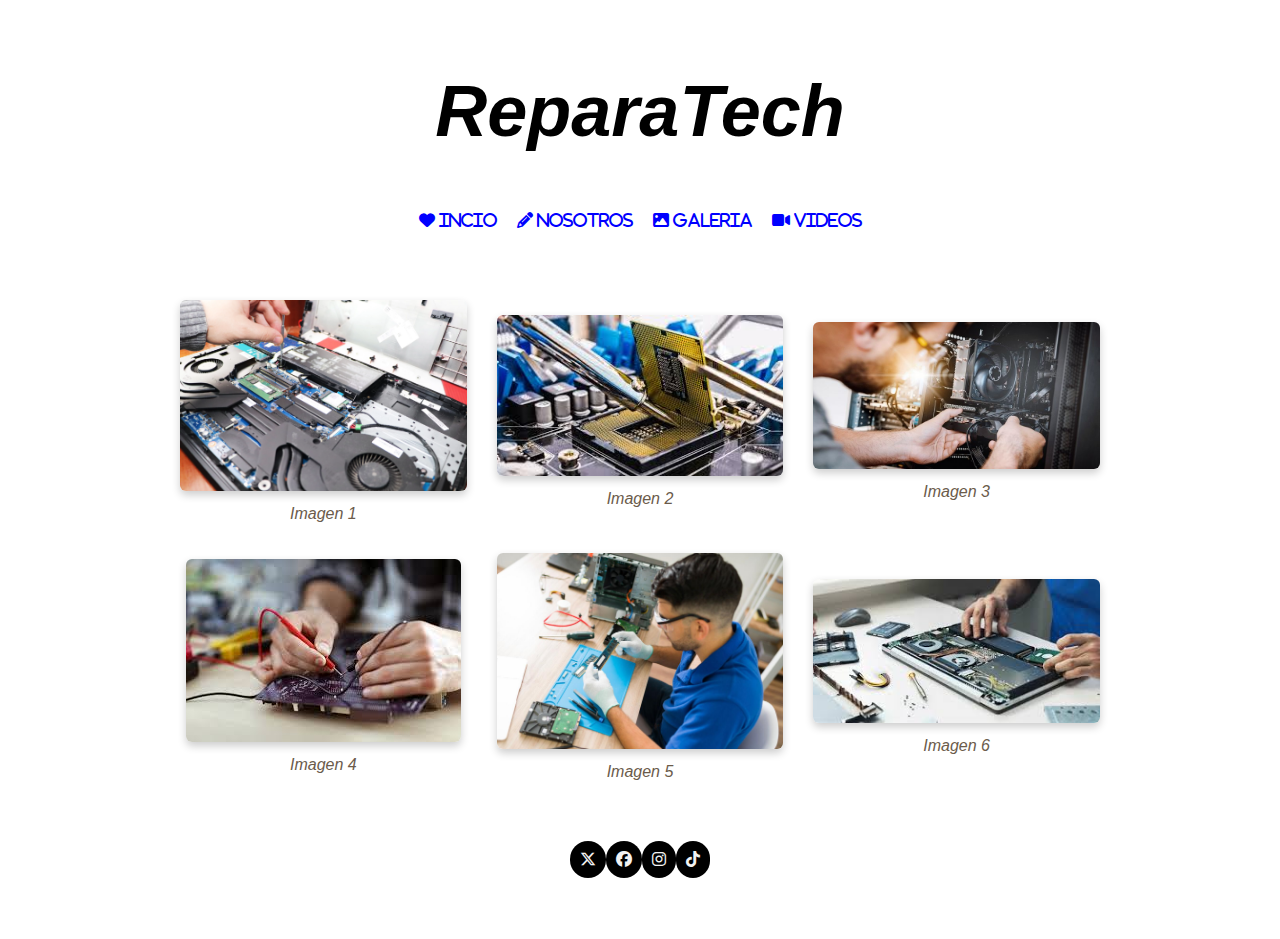
<file: galeria.html>
<!DOCTYPE html>
<html lang="en">
<head>
    <meta charset="UTF-8">
    <meta name="viewport" content="width=device-width, initial-scale=1.0">
    <link rel="stylesheet" href="estilo3.css">
    <link rel="shortcut icon" href="favicon.ico" type="image/x-icon">
    <link rel="stylesheet" href="https://cdnjs.cloudflare.com/ajax/libs/font-awesome/6.7.2/css/all.min.css">
    <link rel="shortcut icon" href="img/icono.png" type="image/x-icon">

    <title>ReparaTech</title>
</head>
<body id="quienessomos">
    <div id="contenedor">
        <header>
            <h1>ReparaTech</h1>
        </header>
        <nav>
            <ul id="menu">
                <li><a href="index.html"><i class="fa-solid fa-heart"> INCIO</i></a></li>
                <li><a href="quienessomos.html"><i class="fa-solid fa-pencil"> NOSOTROS</i></i></a></li>
                <li><a href="galeria.html"><i class="fa-solid fa-image"> GALERIA</i></i></a></li>
                <li><a href="videos.html"><i class="fa-solid fa-video"> VIDEOS</i></a></li>
            </ul>
        </nav>
        <main>
            <aside>
             <div class="foto">
                <img src="img/img1.webp" alt="">
                <p>Imagen 1</p>
             </div>
             <div class="foto">
                <img src="img/img2.jpg" alt="">
                <p>Imagen 2</p>
             </div>
             <div class="foto">
                <img src="img/img3.jpg" alt="">
                <p>Imagen 3</p>
             </div>
             <div class="foto">
                <img src="img/img4.jpg" alt="">
                <p>Imagen 4</p>
             </div>
             <div class="foto">
                <img src="img/img5.jpg" alt="">
                <p>Imagen 5</p>
             </div>
             <div class="foto">
                <img src="img/img6.jpg" alt="">
                <p>Imagen 6</p>
             </div>
             </aside>
        </main>
        <footer>
             <nav>
                <ul id="redes">
                    <li><a href=""><i class="fa-brands fa-x-twitter"></i></a></li>
                    <li><a href=""><i class="fa-brands fa-facebook"></i></a></li>
                    <li><a href=""><i class="fa-brands fa-instagram"></i></a></li>
                    <li><a href=""><i class="fa-brands fa-tiktok"></i></a></li>
                </ul>
            </nav>
        </footer>
    </div>
</body>

</html>
</file>
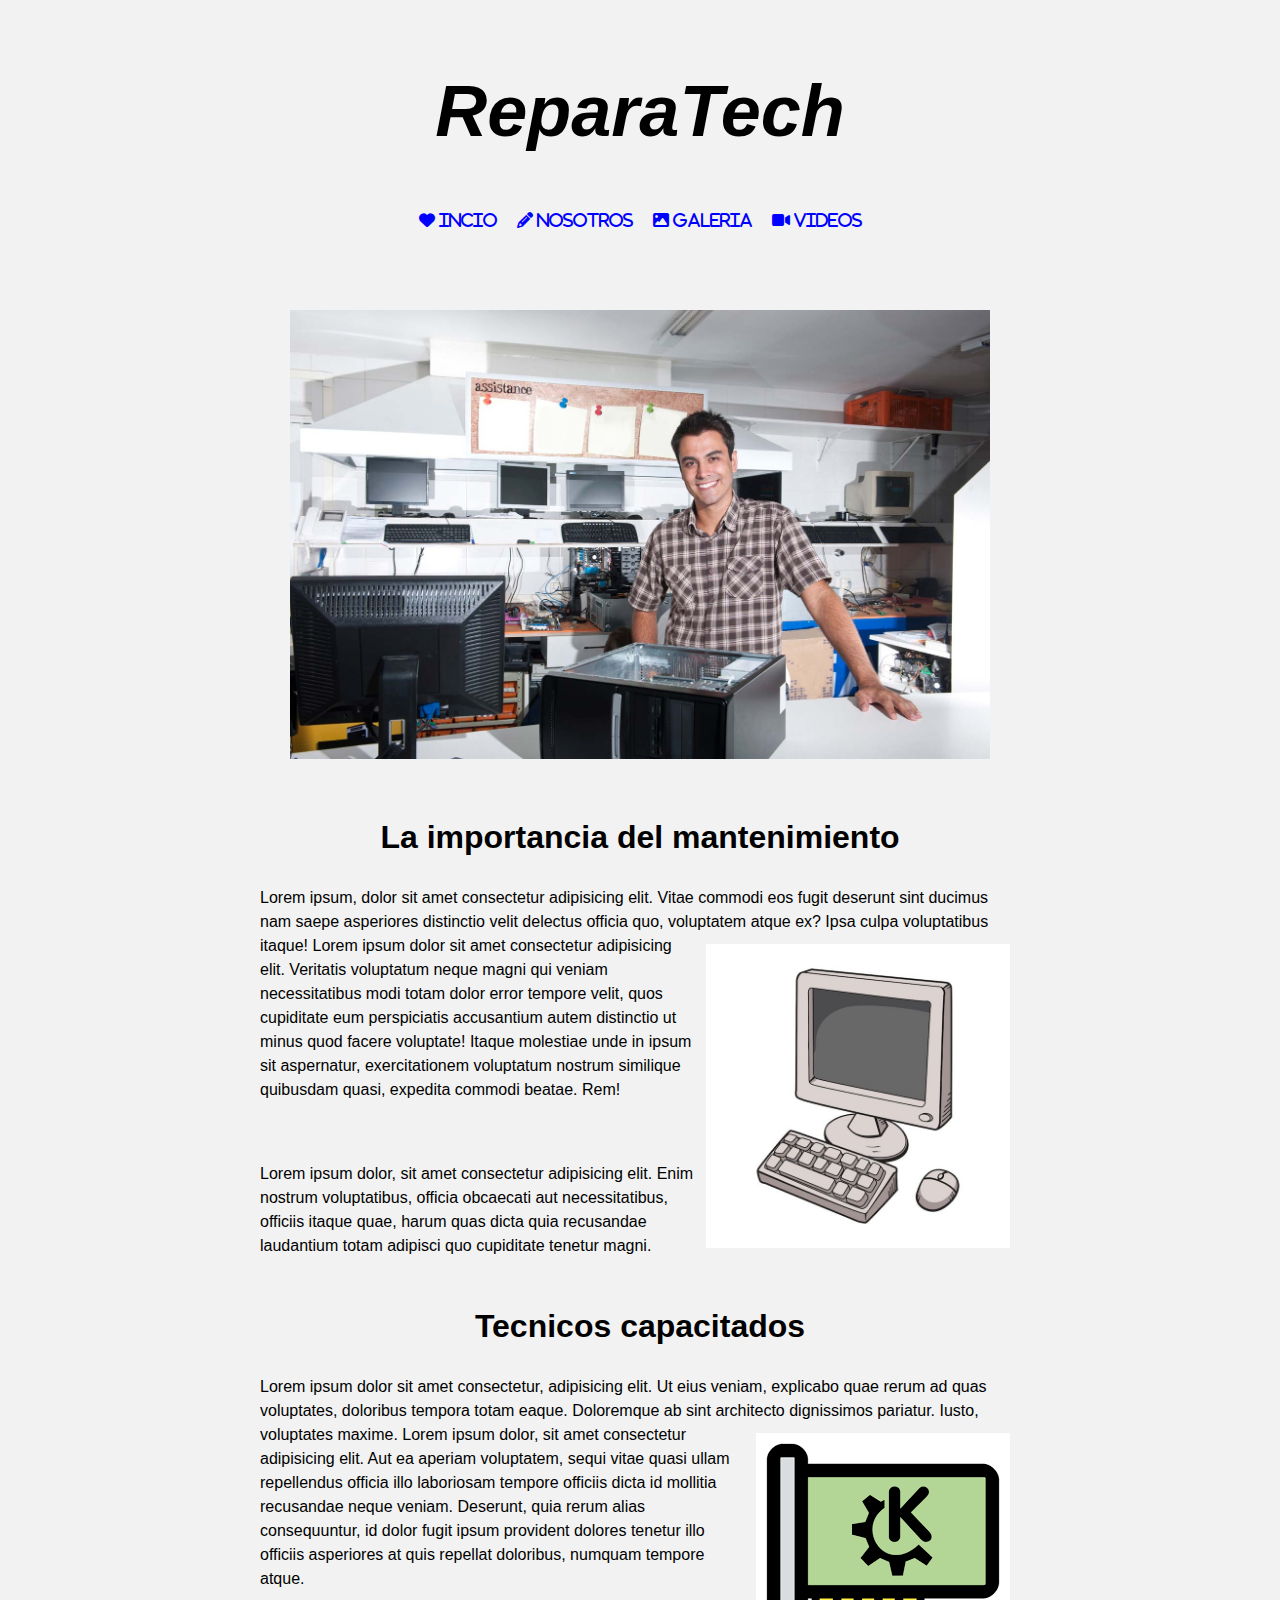
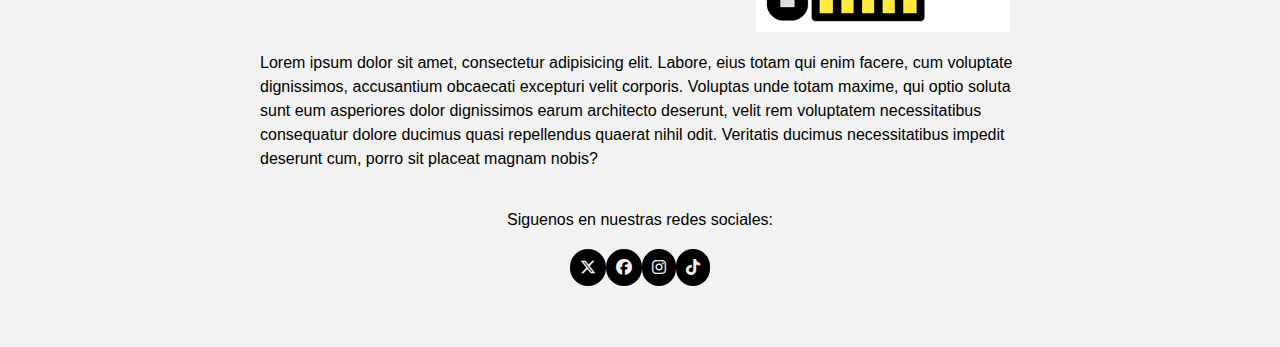
<file: quienessomos.html>
<!DOCTYPE html>
<html lang="en">
<head>
    <meta charset="UTF-8">
    <meta name="viewport" content="width=device-width, initial-scale=1.0">
    <link rel="stylesheet" href="estilo2.css">
    <link rel="shortcut icon" href="favicon.ico" type="image/x-icon">
    <link rel="stylesheet" href="https://cdnjs.cloudflare.com/ajax/libs/font-awesome/6.7.2/css/all.min.css">

    <title>ReparaTech</title>
</head>
<body id="quienessomos">
    <div id="contenedor">
        <header>
            <h1>ReparaTech</h1>
        </header>
        <nav>
            <ul id="menu">
                <li><a href="index.html"><i class="fa-solid fa-heart"> INCIO</i></a></li>
                <li><a href="quienessomos.html"><i class="fa-solid fa-pencil"> NOSOTROS</i></i></a></li>
                <li><a href="galeria.html"><i class="fa-solid fa-image"> GALERIA</i></i></a></li>
                <li><a href="videos.html"><i class="fa-solid fa-video"> VIDEOS</i></a></li>
            </ul>
        </nav>
        <main>
            <div id="imagen">
                <img src="img/nosotros.jpg" alt="nosotros">
            </div>
            <div class="parrafo">
                <h4>
                    La importancia del mantenimiento
                </h4>
                <p>
                    Lorem ipsum, dolor sit amet consectetur adipisicing elit. Vitae commodi eos fugit deserunt sint ducimus nam saepe asperiores distinctio velit delectus officia quo, voluptatem atque ex? Ipsa culpa voluptatibus itaque!
                    <img src="img/computadora.jpg" alt=""> Lorem ipsum dolor sit amet consectetur adipisicing elit. Veritatis voluptatum neque magni qui veniam necessitatibus modi totam dolor error tempore velit, quos cupiditate eum perspiciatis accusantium autem distinctio ut minus quod facere voluptate! Itaque molestiae unde in ipsum sit aspernatur, exercitationem voluptatum nostrum similique quibusdam quasi, expedita commodi beatae. Rem!
                </p>
                <p>
                    Lorem ipsum dolor, sit amet consectetur adipisicing elit. Enim nostrum voluptatibus, officia obcaecati aut necessitatibus, officiis itaque quae, harum quas dicta quia recusandae laudantium totam adipisci quo cupiditate tenetur magni.
                </p>
            </div>
            <div class="parrafo">
                <h4>Tecnicos capacitados</h4>
                <p>Lorem ipsum dolor sit amet consectetur, adipisicing elit. Ut eius veniam, explicabo quae rerum ad quas voluptates, doloribus tempora totam eaque. Doloremque ab sint architecto dignissimos pariatur. Iusto, voluptates maxime. <img src="img/hardware.png" alt="">
                Lorem ipsum dolor, sit amet consectetur adipisicing elit. Aut ea aperiam voluptatem, sequi vitae quasi ullam repellendus officia illo laboriosam tempore officiis dicta id mollitia recusandae neque veniam. Deserunt, quia rerum alias consequuntur, id dolor fugit ipsum provident dolores tenetur illo officiis asperiores at quis repellat doloribus, numquam tempore atque.
                </p>
                <p>Lorem ipsum dolor sit amet, consectetur adipisicing elit. Labore, eius totam qui enim facere, cum voluptate dignissimos, accusantium obcaecati excepturi velit corporis. Voluptas unde totam maxime, qui optio soluta sunt eum asperiores dolor dignissimos earum architecto deserunt, velit rem voluptatem necessitatibus consequatur dolore ducimus quasi repellendus quaerat nihil odit. Veritatis ducimus necessitatibus impedit deserunt cum, porro sit placeat magnam nobis?</p>
            </div>
        </main>
        <footer>
            <p>Siguenos en nuestras redes sociales:</p>
             <nav>
                <ul id="redes">
                    <li><a href=""><i class="fa-brands fa-x-twitter"></i></a></li>
                    <li><a href=""><i class="fa-brands fa-facebook"></i></a></li>
                    <li><a href=""><i class="fa-brands fa-instagram"></i></a></li>
                    <li><a href=""><i class="fa-brands fa-tiktok"></i></a></li>
                </ul>
            </nav>
        </footer>
    </div>
</body>
</html>
</file>
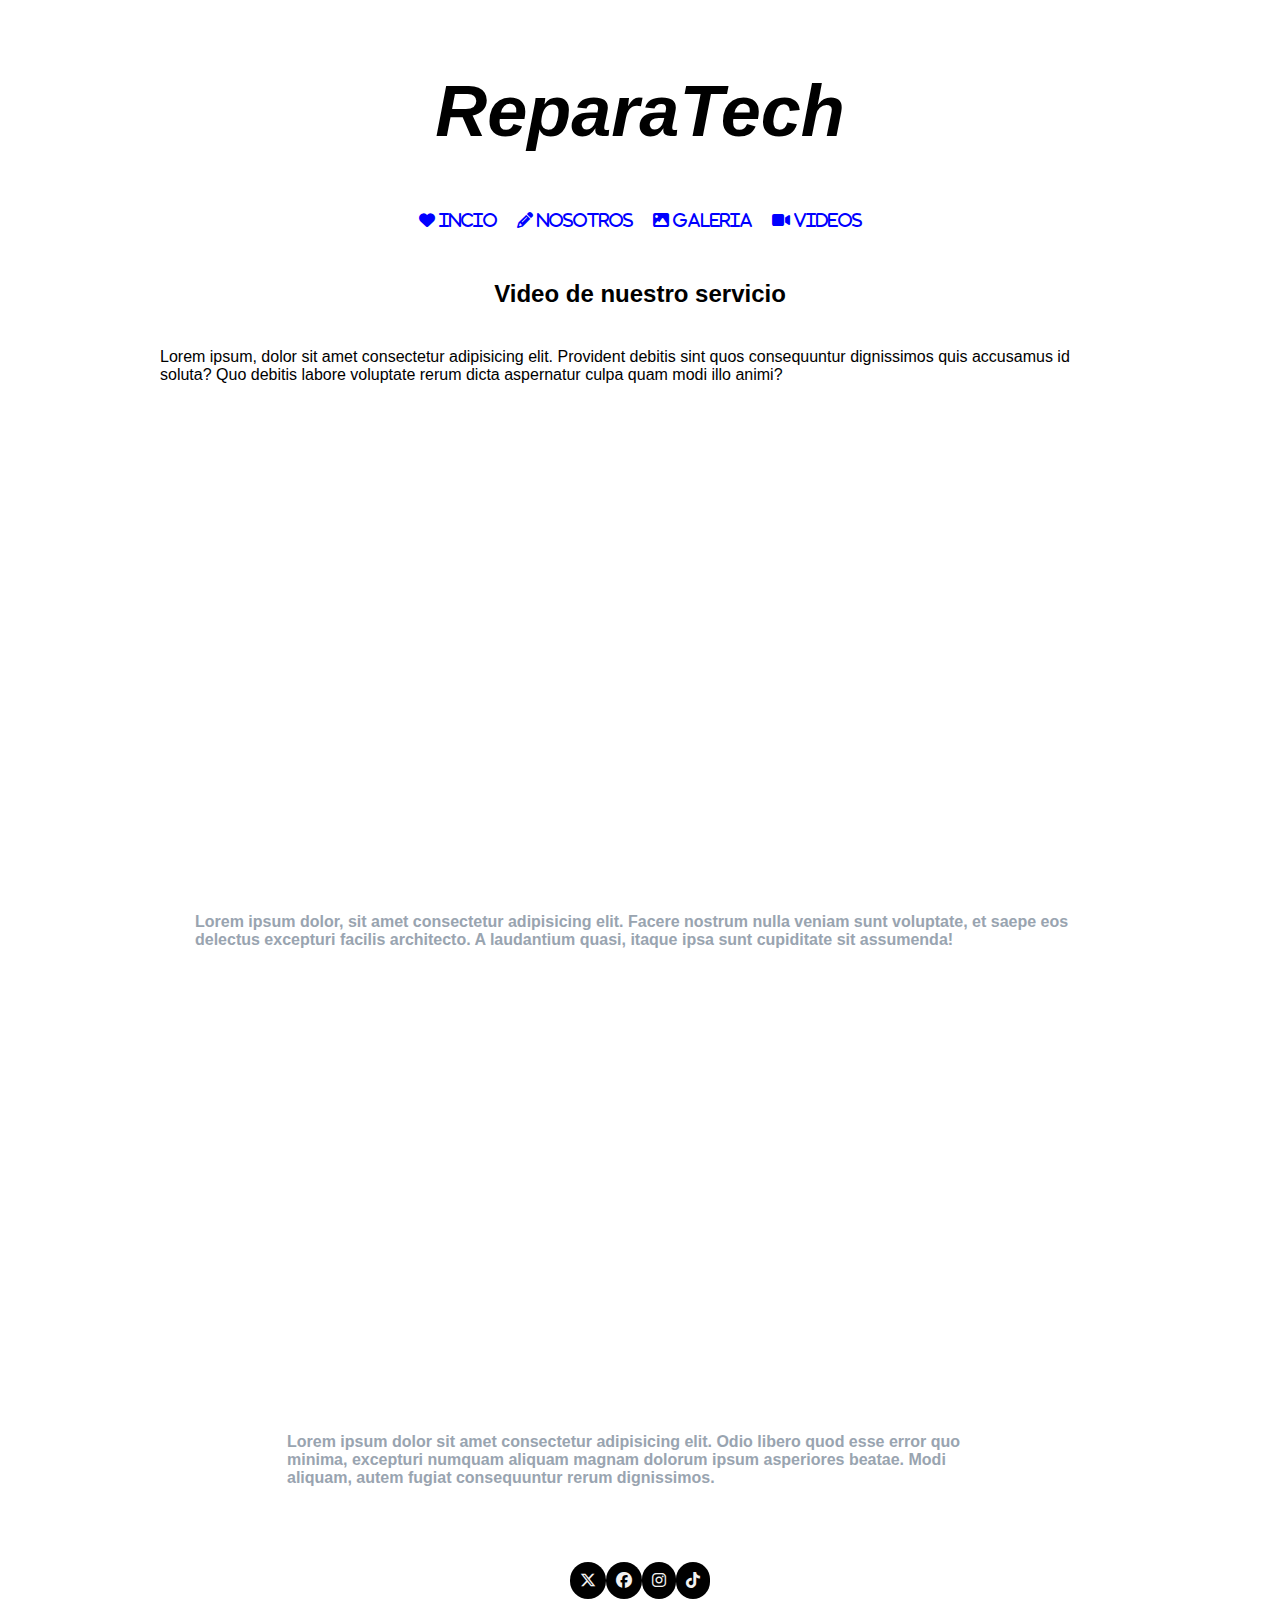
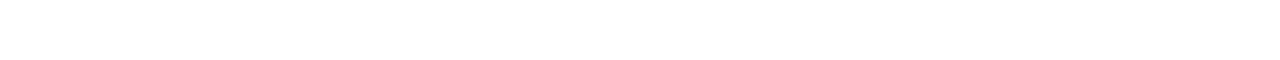
<file: videos.html>
<!DOCTYPE html>
<html lang="en">
<head>
    <meta charset="UTF-8">
    <meta name="viewport" content="width=device-width, initial-scale=1.0">
    <link rel="stylesheet" href="estilo4.css">
    <link rel="shortcut icon" href="favicon.ico" type="image/x-icon">
    <link rel="stylesheet" href="https://cdnjs.cloudflare.com/ajax/libs/font-awesome/6.7.2/css/all.min.css">

    <title>ReparaTech</title>
</head>
<body id="quienessomos">
    <div id="contenedor">
        <header>
            <h1>ReparaTech</h1>
        </header>
        <nav>
            <ul id="menu">
                <li><a href="index.html"><i class="fa-solid fa-heart"> INCIO</i></a></li>
                <li><a href="quienessomos.html"><i class="fa-solid fa-pencil"> NOSOTROS</i></i></a></li>
                <li><a href="galeria.html"><i class="fa-solid fa-image"> GALERIA</i></i></a></li>
                <li><a href="videos.html"><i class="fa-solid fa-video"> VIDEOS</i></a></li>
            </ul>
        </nav>
            <div id="contenido">
                <h5>Video de nuestro servicio</h5>
                <p>Lorem ipsum, dolor sit amet consectetur adipisicing elit. Provident debitis sint quos consequuntur dignissimos quis accusamus id soluta? Quo debitis labore voluptate rerum dicta aspernatur culpa quam modi illo animi?</p>
            </div>
        <main>
            <section>
                <article>
                    <div class="video-prueba">
                        <iframe width="560" height="315" src="https://www.youtube.com/embed/pNVlLM8Ysaw?si=9aUBE0BHT91NeqQR" title="YouTube video player" frameborder="0" allow="accelerometer; autoplay; clipboard-write; encrypted-media; gyroscope; picture-in-picture; web-share" referrerpolicy="strict-origin-when-cross-origin" allowfullscreen></iframe>
                    </div>
                    <h3>Lorem ipsum dolor, sit amet consectetur adipisicing elit. Facere nostrum nulla veniam sunt voluptate, et saepe eos delectus excepturi facilis architecto. A laudantium quasi, itaque ipsa sunt cupiditate sit assumenda!</h3>
                </article>
                <article>
                    <div class="video-prueba">
                        <div style="padding:56.25% 0 0 0;position:relative;"><iframe src="https://player.vimeo.com/video/1114529205?badge=0&amp;autopause=0&amp;player_id=0&amp;app_id=58479" frameborder="0" allow="autoplay; fullscreen; picture-in-picture; clipboard-write; encrypted-media; web-share" referrerpolicy="strict-origin-when-cross-origin" style="position:absolute;top:0;left:0;width:100%;height:100%;" title="DIAGNOSTICO Y REPARACION DE COMPUTADORAS AUTOMOTRICES_20250830_120754_0002"></iframe></div><script src="https://player.vimeo.com/api/player.js"></script>
                        <h3>Lorem ipsum dolor sit amet consectetur adipisicing elit. Odio libero quod esse error quo minima, excepturi numquam aliquam magnam dolorum ipsum asperiores beatae. Modi aliquam, autem fugiat consequuntur rerum dignissimos.</h3>
                    </div>
                </article>
            </section>
        </main>
        <footer>
             <nav>
                <ul id="redes">
                    <li><a href=""><i class="fa-brands fa-x-twitter"></i></a></li>
                    <li><a href=""><i class="fa-brands fa-facebook"></i></a></li>
                    <li><a href=""><i class="fa-brands fa-instagram"></i></a></li>
                    <li><a href=""><i class="fa-brands fa-tiktok"></i></a></li>
                </ul>
            </nav>
        </footer>
    </div>
</body>
</html>
</file>
<file: estilo3.css>
*{
    padding: 0;
    margin: 0;
    box-sizing: border-box;
    font-family: "Oxygen", sans-serif;
}
:root{
    --color1:#F2F2F2;
    --color2:#334960;
    --color3:#99A4B0;
}
#contenedor{
  display: flex;
  flex-direction: column;
  align-items: center;
  margin: 40px auto;
  max-width: 1000px;
}
header h1{
    font-style: italic;
    flex-direction: row;
    align-items: center;
    padding: 30px;
    font-size: 4.5em;
}
aside {
  display: grid;
  grid-template-columns: repeat(auto-fit, minmax(250px, 1fr));
  gap: 30px;
  justify-items: center;
  align-items: center;
  padding: 40px;
  max-width: 1000px;
  margin: 0 auto; 
}

aside img {
  width: 100%;
  height: auto;
  border-radius: 6px;
  box-shadow: 0px 4px 8px rgba(0, 0, 0, 0.2);
  transition: transform 0.3s ease;
}

aside img:hover {
  transform: scale(1.05);
}
#menu, #redes{
    list-style-type: none;
    display: flex;
    flex-direction: row;
    justify-content: center;
    align-items: center;
    flex-wrap: wrap;  
    padding: 30px;
}
#menu li a{
    text-decoration: none;
    padding:10px;
    font-size: 1em;
    color: blue;
}
#redes li a{
    text-decoration: none;
    padding:10px;
    font-size: 1em;
    background-color: black;
    color: var(--color1);
    border-radius: 40px;
}
#menu li a:hover, #redes li a:hover, header h1:hover{
    color:var(--color3)
}
p{
  margin-top: 10px;
  font-style: italic;
  color: #6b5b4b;
 text-align: center;
}
</file>
<file: estilo2.css>
*{
    padding: 0;
    margin: 0;
    box-sizing: border-box;
    font-family: "Oxygen", sans-serif;
}
:root{
    --color1:#F2F2F2;
    --color2:#334960;
    --color3:#99A4B0;
}
body {
  min-height: 100vh;
  display: flex;
  justify-content: center;
  align-items: center;
  background-color: var(--color1);
}
#contenedor{
  display: flex;
  flex-direction: column;
  align-items: center;
  margin: 40px auto;
  max-width: 1000px;
}
header h1{
    font-style: italic;
    flex-direction: row;
    align-items: center;
    padding: 30px;
    font-size: 4.5em;
}
#imagen {
  display: flex;
  justify-content: center;
  align-items: center;
}
#imagen img {
  max-width: 70%;
  display: block;
  margin: 50px;
}
.parrafo h4{
    font-size: 2em;
    display: flex;
    align-items: center;
    justify-content: center;
    padding: 10px;
}
.parrafo p {
  padding: 20px;
  display: block;
  max-width: 80%;
  margin: 0 auto 20px;
  text-align: left;
  line-height: 1.5;
}
.parrafo img {
  max-width: 40%;
  float: right;
  margin: 10px;
}


#menu, #redes{
    list-style-type: none;
    display: flex;
    flex-direction: row;
    justify-content: center;
    align-items: center;
    flex-wrap: wrap;  
    padding: 30px;
}
#menu li a{
    text-decoration: none;
    padding:10px;
    font-size: 1em;
    color: blue;
}
#redes li a{
    text-decoration: none;
    padding:10px;
    font-size: 1em;
    background-color: black;
    color: var(--color1);
    border-radius: 40px;
}
#menu li a:hover, #redes li a:hover, header h1:hover{
    color:var(--color3)
}
footer p{
  display: flex;
  text-align: left;
}
</file>
<file: estilo4.css>
*{
    padding: 0;
    margin: 0;
    box-sizing: border-box;
    font-family: "Oxygen", sans-serif;
}
:root{
    --color1:#F2F2F2;
    --color2:#334960;
    --color3:#99A4B0;
}
#contenedor{
  display: flex;
  flex-direction: column;
  align-items: center;
  margin: 40px auto;
  max-width: 1000px;
}
header h1{
    font-style: italic;
    flex-direction: row;
    align-items: center;
    padding: 30px;
    font-size: 4.5em;
}
#contenido h5{
    padding: 20px;
    text-align: center;
    font-size: 1.5em;
}
#contenido p{
    padding: 10px;
    margin: 10px;
    font-size: 1em;
}
section {
  display: flex;
  flex-direction: column;

  justify-content: center;
  gap: 40px;
  margin: 40px;
}
.video-prueba {
  justify-content: center;
  align-items: center;
  width: 80%;
  max-width: 800px;
  margin: 0 auto;
}
.video-prueba iframe {
  width: 100%;
  height: 450px;
  border-radius: 10px;
}
article h3 {
  color: #99A4B0;
  padding: 15px;
  font-size: 1em;
}
#menu, #redes{
    list-style-type: none;
    display: flex;
    flex-direction: row;
    justify-content: center;
    align-items: center;
    flex-wrap: wrap;  
    padding: 30px;
}
#menu li a{
    text-decoration: none;
    padding:10px;
    font-size: 1em;
    color: blue;
}
#redes li a{
    text-decoration: none;
    padding:10px;
    font-size: 1em;
    background-color: black;
    color: var(--color1);
    border-radius: 40px;
}
#menu li a:hover, #redes li a:hover, header h1:hover{
    color:var(--color3)
}
</file>
